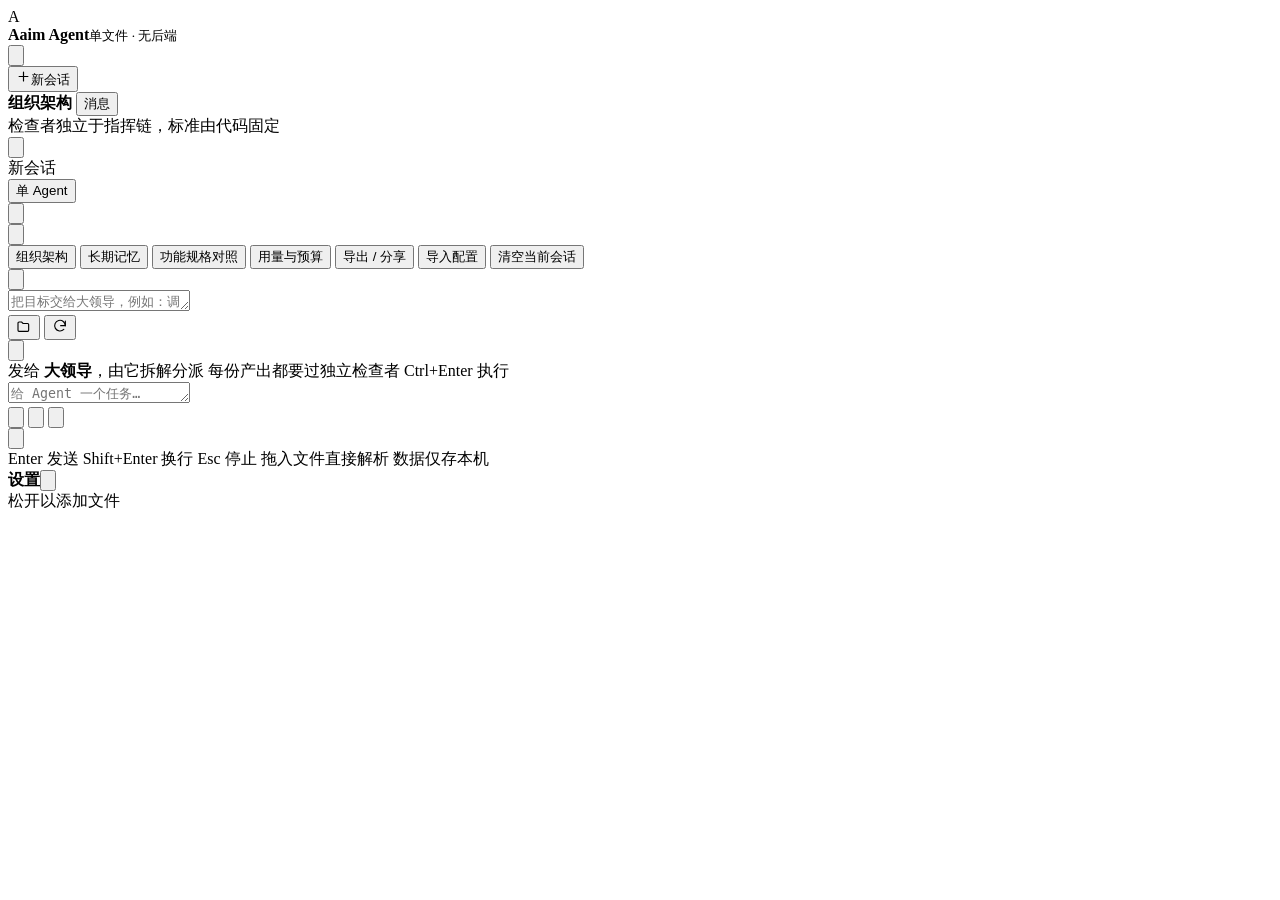
<file: src/shell.html>
<!doctype html>
<html lang="zh-CN" data-theme="light">
<head>
<meta charset="utf-8">
<meta name="viewport" content="width=device-width, initial-scale=1, viewport-fit=cover">
<meta name="color-scheme" content="light dark">
<title>Aaim Agent · 单文件 AI Agent</title>
<meta name="description" content="单文件 HTML AI Agent：多提供商 LLM 接入、ReAct 工具循环、联网搜索、Word/Excel/PPT/PDF 生成、图表与沙箱演示、本地知识库。">
<link rel="icon" href="data:image/svg+xml,%3Csvg xmlns='http://www.w3.org/2000/svg' viewBox='0 0 64 64'%3E%3Crect width='64' height='64' rx='16' fill='%234d6bfe'/%3E%3Cpath d='M20 44V22h6l6 10 6-10h6v22h-5V31l-5 8h-4l-5-8v13z' fill='%23fff'/%3E%3C/svg%3E">
<style>/*__CSS__*/</style>
</head>
<body>
<div id="app">
  <aside id="sidebar">
    <div class="brand">
      <div class="logo">A</div>
      <div class="brandtxt"><b>Aaim Agent</b><small>单文件 · 无后端</small></div>
      <button id="btnNavClose" class="iconbtn navclose" title="关闭会话列表" aria-label="关闭侧栏">
        <svg viewBox="0 0 24 24" fill="none" stroke="currentColor" stroke-width="1.8" stroke-linecap="round"><path d="M6 6l12 12M18 6L6 18"/></svg>
      </button>
    </div>
    <div class="side-actions">
      <button id="btnNew" class="btn block"><svg viewBox="0 0 24 24" width="15" height="15" fill="none" stroke="currentColor" stroke-width="1.9" stroke-linecap="round" aria-hidden="true"><path d="M12 5v14M5 12h14"/></svg><span>新会话</span></button>
    </div>
    <div id="sessions"></div>

    <div id="orgPanel">
      <div class="org-title">
        <b>组织架构</b>
        <span style="flex:1"></span>
        <button id="orgBusBtn" class="btn sm ghost" title="所有 Agent 之间的往来">消息</button>
      </div>
      <div id="orgStats"></div>
      <div id="orgTree"></div>
      <div class="org-foot">检查者独立于指挥链，标准由代码固定</div>
    </div>
    <div class="side-foot">
      <span class="pill" id="queueBadge" style="display:none"></span>
    </div>
  </aside>

  <main id="main">
    <div id="topbar">
      <button id="btnMenu" class="iconbtn" title="会话列表" aria-label="打开会话列表" aria-expanded="false"><svg viewBox="0 0 24 24" fill="none" stroke="currentColor" stroke-width="1.8" stroke-linecap="round"><path d="M4 7h16M4 12h16M4 17h16"/></svg></button>
      <div class="title" id="topTitle">新会话</div>
      <button id="modeChip" class="modechip" title="切换 单 Agent / 企业团队模式">
        <span class="mcdot"></span><span id="modeChipText">单 Agent</span>
      </button>
      <div class="sp"></div>
      <button id="btnTheme" class="iconbtn" title="切换浅色 / 深色"><svg viewBox="0 0 24 24" fill="none" stroke="currentColor" stroke-width="1.7" stroke-linecap="round"><circle cx="12" cy="12" r="4.2"/><path d="M12 2.6v2.2M12 19.2v2.2M2.6 12h2.2M19.2 12h2.2M5.4 5.4l1.6 1.6M17 17l1.6 1.6M18.6 5.4L17 7M7 17l-1.6 1.6"/></svg></button>
      <div class="menu-wrap">
        <button id="btnMore" class="iconbtn" title="更多"><svg viewBox="0 0 24 24" fill="currentColor"><circle cx="5" cy="12" r="1.7"/><circle cx="12" cy="12" r="1.7"/><circle cx="19" cy="12" r="1.7"/></svg></button>
        <div class="menu" id="moreMenu">
          <button data-m="org">组织架构<em id="orgCount"></em></button>
          <button data-m="memory">长期记忆<em id="memCount"></em></button>
          <button data-m="spec">功能规格对照</button>
          <button data-m="usage">用量与预算<em id="usageInline"></em></button>
          <button data-m="export">导出 / 分享</button>
          <button data-m="import">导入配置</button>
          <button data-m="clear" class="danger">清空当前会话</button>
        </div>
      </div>
      <button id="btnSettings" class="iconbtn" title="设置"><svg viewBox="0 0 24 24" fill="none" stroke="currentColor" stroke-width="1.6" stroke-linecap="round" stroke-linejoin="round"><circle cx="12" cy="12" r="3.1"/><path d="M19.4 15a1.7 1.7 0 0 0 .3 1.9l.1.1a2 2 0 1 1-2.8 2.8l-.1-.1a1.7 1.7 0 0 0-1.9-.3 1.7 1.7 0 0 0-1 1.5V21a2 2 0 1 1-4 0v-.1a1.7 1.7 0 0 0-1.1-1.6 1.7 1.7 0 0 0-1.9.3l-.1.1a2 2 0 1 1-2.8-2.8l.1-.1a1.7 1.7 0 0 0 .3-1.9 1.7 1.7 0 0 0-1.5-1H3a2 2 0 1 1 0-4h.1A1.7 1.7 0 0 0 4.7 8a1.7 1.7 0 0 0-.3-1.9l-.1-.1a2 2 0 1 1 2.8-2.8l.1.1A1.7 1.7 0 0 0 9 3.6h.1A1.7 1.7 0 0 0 10 2.1V2a2 2 0 1 1 4 0v.1a1.7 1.7 0 0 0 1 1.5 1.7 1.7 0 0 0 1.9-.3l.1-.1a2 2 0 1 1 2.8 2.8l-.1.1a1.7 1.7 0 0 0-.3 1.9v.1a1.7 1.7 0 0 0 1.5 1H22a2 2 0 1 1 0 4h-.1a1.7 1.7 0 0 0-1.5 1z"/></svg></button>
    </div>

    <div id="stream">
      <div class="wrap" id="messages"></div>
    </div>

    <div id="orgMain">
      <div id="orgTrace" class="trace"></div>
    </div>

    <div id="orgComposer">
      <div class="box">
        <div id="orgAttach" class="attach" style="display:none"></div>
        <textarea id="orgGoal" rows="1" placeholder="把目标交给大领导，例如：调研三家竞品定价，出对比表并给出我们的定价建议"></textarea>
        <div class="crow">
          <button id="orgAttachBtn" class="iconbtn" title="附加材料（上传文件，或把工具结果一并交给团队）">
            <svg viewBox="0 0 24 24" width="16" height="16" fill="none" stroke="currentColor" stroke-width="1.7" stroke-linecap="round"><path d="M3 7.5A1.5 1.5 0 0 1 4.5 6h4l2 2.2h7A1.5 1.5 0 0 1 19 9.7v8.8A1.5 1.5 0 0 1 17.5 20h-13A1.5 1.5 0 0 1 3 18.5z"/></svg>
          </button>
          <button id="orgResetBtn" class="iconbtn" title="重置所有成员状态">
            <svg viewBox="0 0 24 24" width="16" height="16" fill="none" stroke="currentColor" stroke-width="1.7" stroke-linecap="round"><path d="M20 11.5a8 8 0 1 0-2.3 5.6"/><path d="M20 4.5v7h-7"/></svg>
          </button>
          <div class="sp"></div>
          <button id="orgRunBtn" title="交给大领导执行（Ctrl+Enter）">
            <svg viewBox="0 0 24 24" fill="none" stroke="currentColor" stroke-width="2.2" stroke-linecap="round" stroke-linejoin="round"><path d="M12 19V5"/><path d="M5 12l7-7 7 7"/></svg>
          </button>
          <button id="orgStopBtn" style="display:none" title="停止"><span></span></button>
        </div>
      </div>
      <div class="hint">
        <span>发给 <b>大领导</b>，由它拆解分派</span>
        <span>每份产出都要过独立检查者</span>
        <span><span class="kbd">Ctrl</span>+<span class="kbd">Enter</span> 执行</span>
      </div>
    </div>
    <input type="file" id="orgFile" multiple accept="image/*,.pdf,.docx,.xlsx,.pptx,.xls,.csv,.txt,.md,.json" style="display:none">

    <div id="composer">
      <div class="box">
        <div id="attachBox" class="attach" style="display:none"></div>
        <textarea id="prompt" rows="1" placeholder="给 Agent 一个任务…"></textarea>
        <div class="crow">
          <button id="btnLocal" class="iconbtn" title="打开本机文件（可直接修改）"><svg viewBox="0 0 24 24" fill="none" stroke="currentColor" stroke-width="1.7" stroke-linecap="round" stroke-linejoin="round"><path d="M3 7.5A1.5 1.5 0 0 1 4.5 6h4l2 2.2h7A1.5 1.5 0 0 1 19 9.7v8.8A1.5 1.5 0 0 1 17.5 20h-13A1.5 1.5 0 0 1 3 18.5z"/></svg></button>
          <button id="btnAttach" class="iconbtn" title="添加附件（图片 / PDF / 文本）"><svg viewBox="0 0 24 24" fill="none" stroke="currentColor" stroke-width="1.9" stroke-linecap="round"><path d="M12 5v14M5 12h14"/></svg></button>
          <button id="btnMic" class="iconbtn" title="语音输入"><svg viewBox="0 0 24 24" fill="none" stroke="currentColor" stroke-width="1.7" stroke-linecap="round" stroke-linejoin="round"><rect x="9" y="3" width="6" height="11" rx="3"/><path d="M5 11.5a7 7 0 0 0 14 0M12 18.5V21"/></svg></button>
          <div class="sp"></div>
          <button id="btnSend" title="发送（Enter）">
            <svg viewBox="0 0 24 24" fill="none" stroke="currentColor" stroke-width="2.2" stroke-linecap="round" stroke-linejoin="round"><path d="M12 19V5"/><path d="M5 12l7-7 7 7"/></svg>
          </button>
          <button id="btnStop" style="display:none" title="停止（Esc）"><span></span></button>
        </div>
      </div>
      <div class="hint">
        <span><span class="kbd">Enter</span> 发送</span>
        <span><span class="kbd">Shift</span>+<span class="kbd">Enter</span> 换行</span>
        <span><span class="kbd">Esc</span> 停止</span>
        <span>拖入文件直接解析</span>
        <span>数据仅存本机</span>
      </div>
    </div>

    <div id="drawer">
      <div class="dh"><b>设置</b><button id="drawerClose" class="iconbtn" title="关闭"><svg viewBox="0 0 24 24" fill="none" stroke="currentColor" stroke-width="1.8" stroke-linecap="round"><path d="M6 6l12 12M18 6L6 18"/></svg></button></div>
      <div class="tabs" id="drawerTabs"></div>
      <div class="db" id="drawerBody"></div>
    </div>

    <div class="dropmark">松开以添加文件</div>
  </main>

  <!-- 移动端侧栏遮罩：必须放在 #app 内，才能与 #sidebar 共用同一层叠上下文 -->
  <div id="navMask"></div>
</div>

<div id="modal"></div>
<div id="toasts"></div>
<input type="file" id="fileInput" multiple accept="image/*,.pdf,.docx,.xlsx,.pptx,.xls,.csv,.txt,.md,.markdown,.json,.js,.ts,.py,.html,.css,.xml,.yaml,.yml,.log" style="display:none">
<input type="file" id="importFile" accept=".json,application/json" style="display:none">
<input type="file" id="kbFile" multiple accept=".pdf,.docx,.xlsx,.pptx,.xls,.csv,.txt,.md,.markdown,.json" style="display:none">
<script>/*__JS__*/</script>
</body>
</html>
</file>
